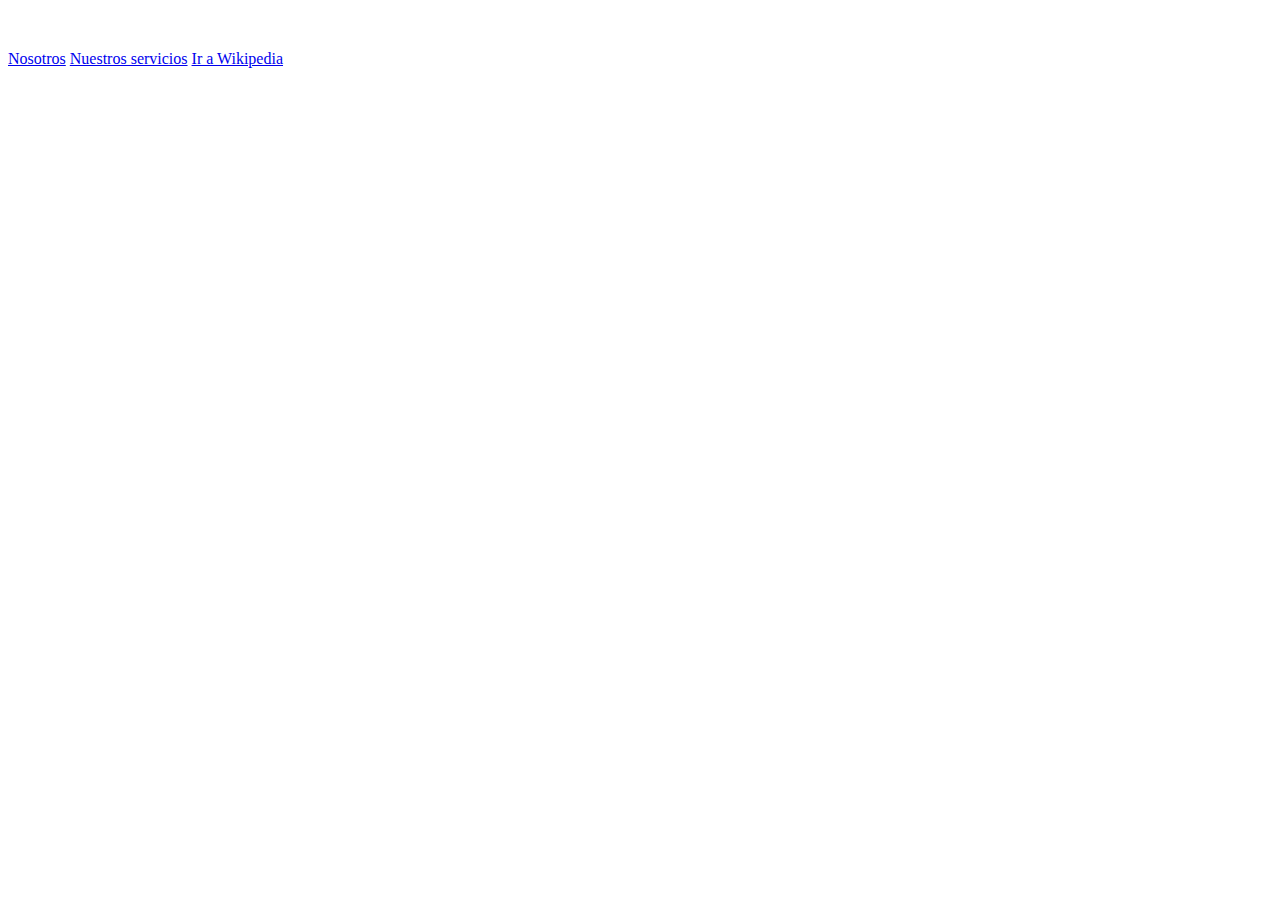
<file: ejerciciosTema 2/Index.html>
<!DOCTYPE html>
<html>
  <head>
    <meta http-equiv="content-type" content="text/html; charset=UTF-8">
    <title>Index</title>
  </head>
  <body>
    <p><br>
    </p>
    <nav> <a href="Nosotros.html">Nosotros</a> <a href="NuestrosServicios.html">Nuestros
        servicios</a> <a href="https://es.wikipedia.org/wiki/Alimentaci%C3%B3n_humana">Ir
        a Wikipedia</a> </nav>
  </body>
</html>
</file>
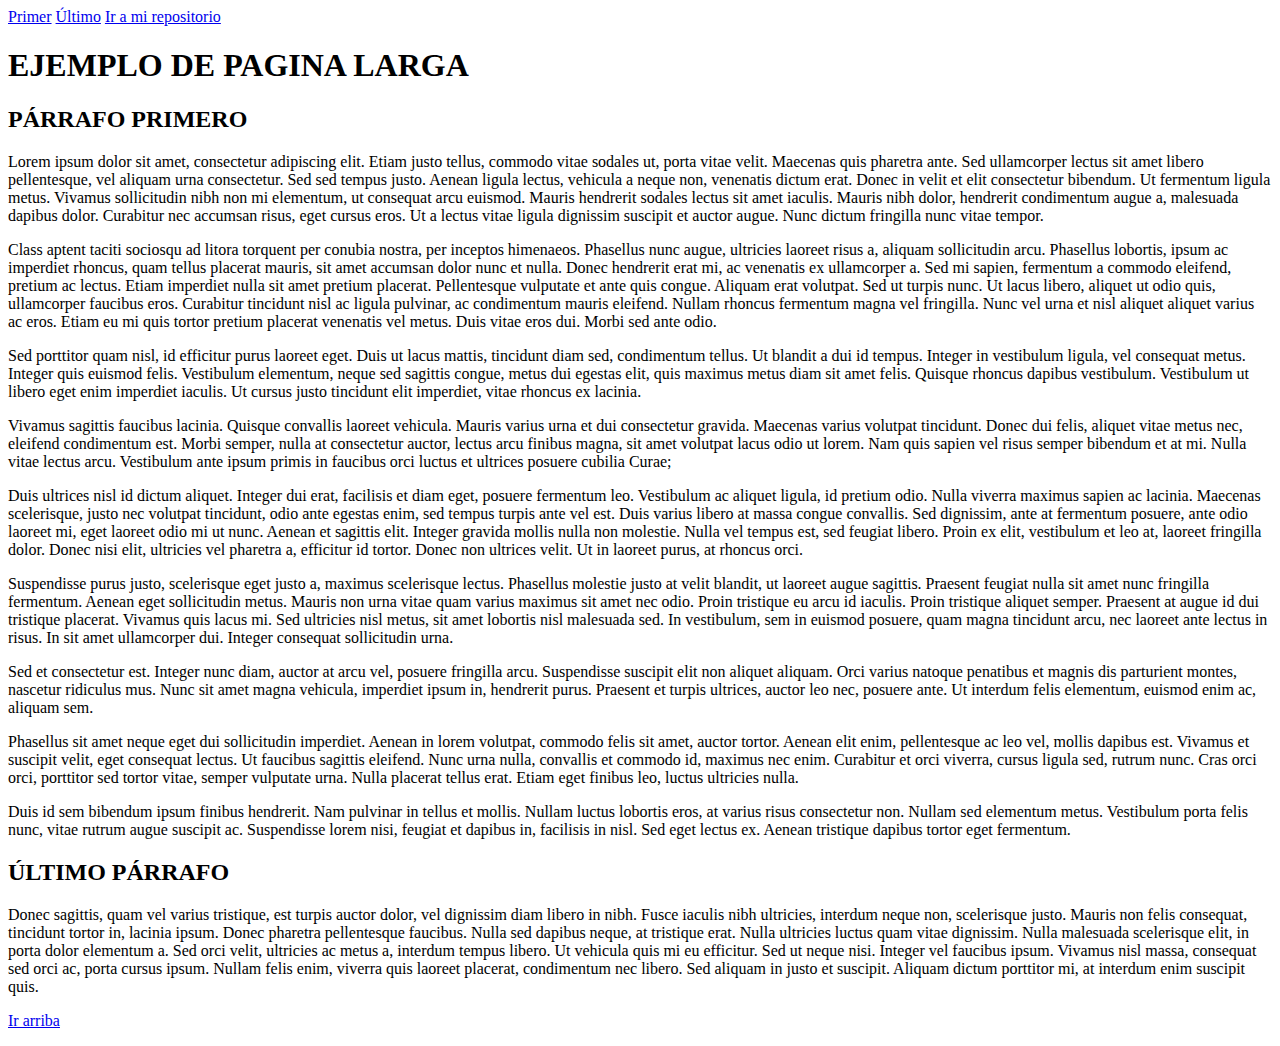
<file: enlaces.html>
<!DOCTYPE html>
<html>
  <head>
    <meta http-equiv="content-type" content="text/html; charset=UTF-8">
    <title></title>
  </head>
  <body>
    <nav> 
      <a href="#pr">Primer</a> 
      <a href="#ult">Último</a> 
      <a href="https://github.com/maridori/DisenoWeb">Ir a mi repositorio</a>
    </nav>
    <a name="pr"></a>
    <h1> EJEMPLO DE PAGINA LARGA</h1>
    <div id="lipsum">
      <h2> PÁRRAFO PRIMERO </h2>
      <p> Lorem ipsum dolor sit amet, consectetur adipiscing elit. Etiam justo
        tellus, commodo vitae sodales ut, porta vitae velit. Maecenas quis
        pharetra ante. Sed ullamcorper lectus sit amet libero pellentesque, vel
        aliquam urna consectetur. Sed sed tempus justo. Aenean ligula lectus,
        vehicula a neque non, venenatis dictum erat. Donec in velit et elit
        consectetur bibendum. Ut fermentum ligula metus. Vivamus sollicitudin
        nibh non mi elementum, ut consequat arcu euismod. Mauris hendrerit
        sodales lectus sit amet iaculis. Mauris nibh dolor, hendrerit
        condimentum augue a, malesuada dapibus dolor. Curabitur nec accumsan
        risus, eget cursus eros. Ut a lectus vitae ligula dignissim suscipit et
        auctor augue. Nunc dictum fringilla nunc vitae tempor. </p>
      <p> Class aptent taciti sociosqu ad litora torquent per conubia nostra,
        per inceptos himenaeos. Phasellus nunc augue, ultricies laoreet risus a,
        aliquam sollicitudin arcu. Phasellus lobortis, ipsum ac imperdiet
        rhoncus, quam tellus placerat mauris, sit amet accumsan dolor nunc et
        nulla. Donec hendrerit erat mi, ac venenatis ex ullamcorper a. Sed mi
        sapien, fermentum a commodo eleifend, pretium ac lectus. Etiam imperdiet
        nulla sit amet pretium placerat. Pellentesque vulputate et ante quis
        congue. Aliquam erat volutpat. Sed ut turpis nunc. Ut lacus libero,
        aliquet ut odio quis, ullamcorper faucibus eros. Curabitur tincidunt
        nisl ac ligula pulvinar, ac condimentum mauris eleifend. Nullam rhoncus
        fermentum magna vel fringilla. Nunc vel urna et nisl aliquet aliquet
        varius ac eros. Etiam eu mi quis tortor pretium placerat venenatis vel
        metus. Duis vitae eros dui. Morbi sed ante odio. </p>
      <p> Sed porttitor quam nisl, id efficitur purus laoreet eget. Duis ut
        lacus mattis, tincidunt diam sed, condimentum tellus. Ut blandit a dui
        id tempus. Integer in vestibulum ligula, vel consequat metus. Integer
        quis euismod felis. Vestibulum elementum, neque sed sagittis congue,
        metus dui egestas elit, quis maximus metus diam sit amet felis. Quisque
        rhoncus dapibus vestibulum. Vestibulum ut libero eget enim imperdiet
        iaculis. Ut cursus justo tincidunt elit imperdiet, vitae rhoncus ex
        lacinia. </p>
      <p> Vivamus sagittis faucibus lacinia. Quisque convallis laoreet vehicula.
        Mauris varius urna et dui consectetur gravida. Maecenas varius volutpat
        tincidunt. Donec dui felis, aliquet vitae metus nec, eleifend
        condimentum est. Morbi semper, nulla at consectetur auctor, lectus arcu
        finibus magna, sit amet volutpat lacus odio ut lorem. Nam quis sapien
        vel risus semper bibendum et at mi. Nulla vitae lectus arcu. Vestibulum
        ante ipsum primis in faucibus orci luctus et ultrices posuere cubilia
        Curae; </p>
      <p> Duis ultrices nisl id dictum aliquet. Integer dui erat, facilisis et
        diam eget, posuere fermentum leo. Vestibulum ac aliquet ligula, id
        pretium odio. Nulla viverra maximus sapien ac lacinia. Maecenas
        scelerisque, justo nec volutpat tincidunt, odio ante egestas enim, sed
        tempus turpis ante vel est. Duis varius libero at massa congue
        convallis. Sed dignissim, ante at fermentum posuere, ante odio laoreet
        mi, eget laoreet odio mi ut nunc. Aenean et sagittis elit. Integer
        gravida mollis nulla non molestie. Nulla vel tempus est, sed feugiat
        libero. Proin ex elit, vestibulum et leo at, laoreet fringilla dolor.
        Donec nisi elit, ultricies vel pharetra a, efficitur id tortor. Donec
        non ultrices velit. Ut in laoreet purus, at rhoncus orci. </p>
      <p> Suspendisse purus justo, scelerisque eget justo a, maximus scelerisque
        lectus. Phasellus molestie justo at velit blandit, ut laoreet augue
        sagittis. Praesent feugiat nulla sit amet nunc fringilla fermentum.
        Aenean eget sollicitudin metus. Mauris non urna vitae quam varius
        maximus sit amet nec odio. Proin tristique eu arcu id iaculis. Proin
        tristique aliquet semper. Praesent at augue id dui tristique placerat.
        Vivamus quis lacus mi. Sed ultricies nisl metus, sit amet lobortis nisl
        malesuada sed. In vestibulum, sem in euismod posuere, quam magna
        tincidunt arcu, nec laoreet ante lectus in risus. In sit amet
        ullamcorper dui. Integer consequat sollicitudin urna. </p>
      <p> Sed et consectetur est. Integer nunc diam, auctor at arcu vel, posuere
        fringilla arcu. Suspendisse suscipit elit non aliquet aliquam. Orci
        varius natoque penatibus et magnis dis parturient montes, nascetur
        ridiculus mus. Nunc sit amet magna vehicula, imperdiet ipsum in,
        hendrerit purus. Praesent et turpis ultrices, auctor leo nec, posuere
        ante. Ut interdum felis elementum, euismod enim ac, aliquam sem. </p>
      <p> Phasellus sit amet neque eget dui sollicitudin imperdiet. Aenean in
        lorem volutpat, commodo felis sit amet, auctor tortor. Aenean elit enim,
        pellentesque ac leo vel, mollis dapibus est. Vivamus et suscipit velit,
        eget consequat lectus. Ut faucibus sagittis eleifend. Nunc urna nulla,
        convallis et commodo id, maximus nec enim. Curabitur et orci viverra,
        cursus ligula sed, rutrum nunc. Cras orci orci, porttitor sed tortor
        vitae, semper vulputate urna. Nulla placerat tellus erat. Etiam eget
        finibus leo, luctus ultricies nulla. </p>
      <p> Duis id sem bibendum ipsum finibus hendrerit. Nam pulvinar in tellus
        et mollis. Nullam luctus lobortis eros, at varius risus consectetur non.
        Nullam sed elementum metus. Vestibulum porta felis nunc, vitae rutrum
        augue suscipit ac. Suspendisse lorem nisi, feugiat et dapibus in,
        facilisis in nisl. Sed eget lectus ex. Aenean tristique dapibus tortor
        eget fermentum. </p>
      <a name="ult"></a>
      <h2> ÚLTIMO PÁRRAFO </h2>
      <p> Donec sagittis, quam vel varius tristique, est turpis auctor dolor,
        vel dignissim diam libero in nibh. Fusce iaculis nibh ultricies,
        interdum neque non, scelerisque justo. Mauris non felis consequat,
        tincidunt tortor in, lacinia ipsum. Donec pharetra pellentesque
        faucibus. Nulla sed dapibus neque, at tristique erat. Nulla ultricies
        luctus quam vitae dignissim. Nulla malesuada scelerisque elit, in porta
        dolor elementum a. Sed orci velit, ultricies ac metus a, interdum tempus
        libero. Ut vehicula quis mi eu efficitur. Sed ut neque nisi. Integer vel
        faucibus ipsum. Vivamus nisl massa, consequat sed orci ac, porta cursus
        ipsum. Nullam felis enim, viverra quis laoreet placerat, condimentum nec
        libero. Sed aliquam in justo et suscipit. Aliquam dictum porttitor mi,
        at interdum enim suscipit quis. </p>
      <a href="#pr">Ir arriba</a>
    </div>
    <p></p>
  </body>
</html>
</file>
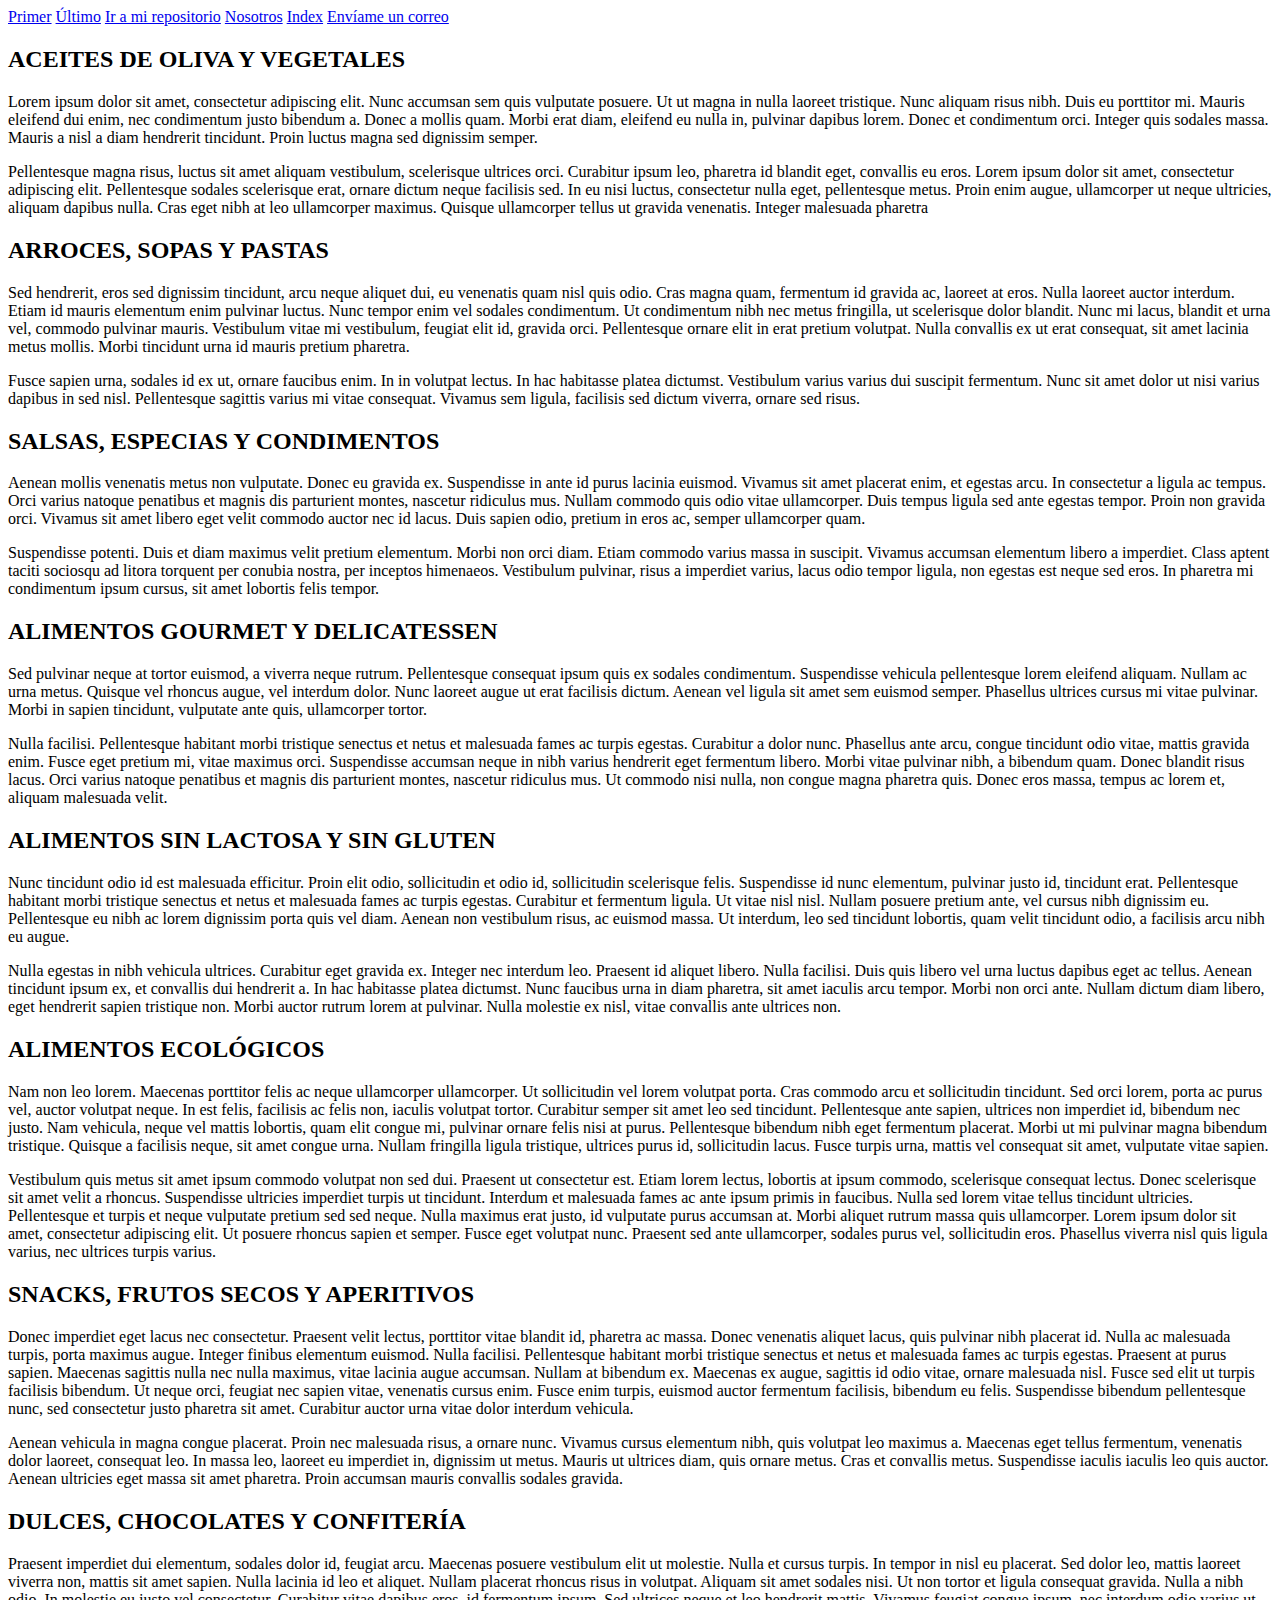
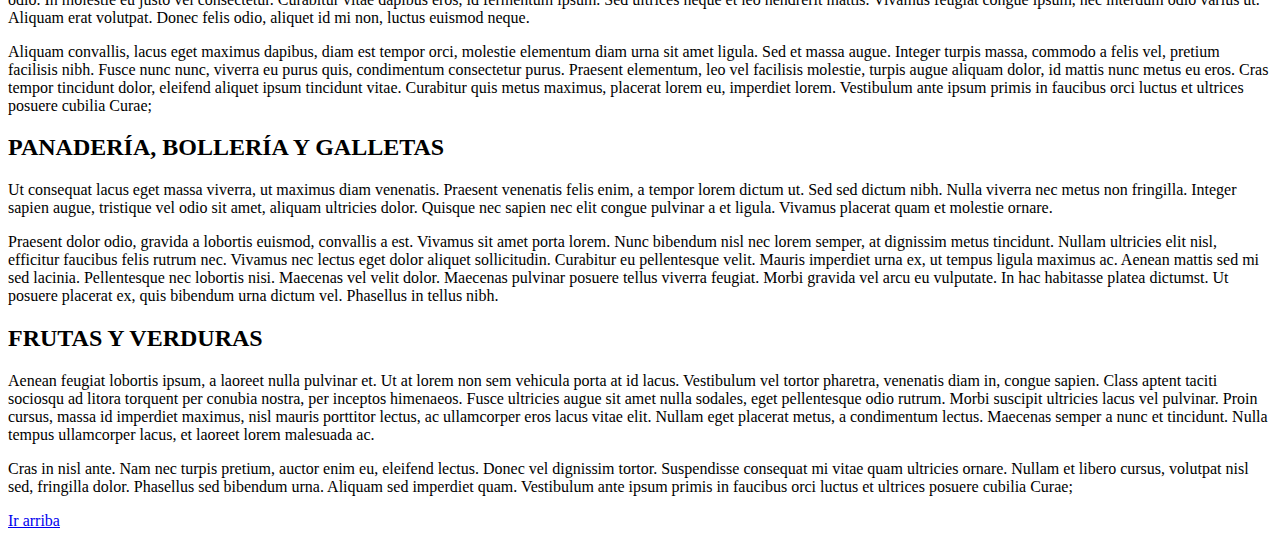
<file: ejerciciosTema 2/NuestrosServicios.html>
<!DOCTYPE html>
<html>
  <head>
    <meta http-equiv="content-type" content="text/html; charset=UTF-8">
    <title>NuestrosServicios</title>
  </head>
  <body>
    <nav> 
      <a href="#pr">Primer</a> 
      <a href="#ult">Último</a> 
      <a href="https://github.com/maridori/DisenoWeb">Ir a mi repositorio</a> 
      <a href="Nosotros.html">Nosotros</a>
      <a href="Index.html">Index</a> 
      <a href="mailto:marae68@gmail.com">Envíame un correo</a>
    </nav>
    <a name="pr"></a>
    <div id="lipsum">
      <h2>ACEITES DE OLIVA Y VEGETALES</h2>
      <a name="pr"></a>
      <p> Lorem ipsum dolor sit amet, consectetur adipiscing elit. Nunc accumsan
        sem quis vulputate posuere. Ut ut magna in nulla laoreet tristique. Nunc
        aliquam risus nibh. Duis eu porttitor mi. Mauris eleifend dui enim, nec
        condimentum justo bibendum a. Donec a mollis quam. Morbi erat diam,
        eleifend eu nulla in, pulvinar dapibus lorem. Donec et condimentum orci.
        Integer quis sodales massa. Mauris a nisl a diam hendrerit tincidunt.
        Proin luctus magna sed dignissim semper. </p>
      <p> Pellentesque magna risus, luctus sit amet aliquam vestibulum,
        scelerisque ultrices orci. Curabitur ipsum leo, pharetra id blandit
        eget, convallis eu eros. Lorem ipsum dolor sit amet, consectetur
        adipiscing elit. Pellentesque sodales scelerisque erat, ornare dictum
        neque facilisis sed. In eu nisi luctus, consectetur nulla eget,
        pellentesque metus. Proin enim augue, ullamcorper ut neque ultricies,
        aliquam dapibus nulla. Cras eget nibh at leo ullamcorper maximus.
        Quisque ullamcorper tellus ut gravida venenatis. Integer malesuada
        pharetra </p>
      <h2>ARROCES, SOPAS Y PASTAS</h2>
      <p> Sed hendrerit, eros sed dignissim tincidunt, arcu neque aliquet dui,
        eu venenatis quam nisl quis odio. Cras magna quam, fermentum id gravida
        ac, laoreet at eros. Nulla laoreet auctor interdum. Etiam id mauris
        elementum enim pulvinar luctus. Nunc tempor enim vel sodales
        condimentum. Ut condimentum nibh nec metus fringilla, ut scelerisque
        dolor blandit. Nunc mi lacus, blandit et urna vel, commodo pulvinar
        mauris. Vestibulum vitae mi vestibulum, feugiat elit id, gravida orci.
        Pellentesque ornare elit in erat pretium volutpat. Nulla convallis ex ut
        erat consequat, sit amet lacinia metus mollis. Morbi tincidunt urna id
        mauris pretium pharetra. </p>
      <p> Fusce sapien urna, sodales id ex ut, ornare faucibus enim. In in
        volutpat lectus. In hac habitasse platea dictumst. Vestibulum varius
        varius dui suscipit fermentum. Nunc sit amet dolor ut nisi varius
        dapibus in sed nisl. Pellentesque sagittis varius mi vitae consequat.
        Vivamus sem ligula, facilisis sed dictum viverra, ornare sed risus. </p>
      <h2>SALSAS, ESPECIAS Y CONDIMENTOS</h2>
      <p> Aenean mollis venenatis metus non vulputate. Donec eu gravida ex.
        Suspendisse in ante id purus lacinia euismod. Vivamus sit amet placerat
        enim, et egestas arcu. In consectetur a ligula ac tempus. Orci varius
        natoque penatibus et magnis dis parturient montes, nascetur ridiculus
        mus. Nullam commodo quis odio vitae ullamcorper. Duis tempus ligula sed
        ante egestas tempor. Proin non gravida orci. Vivamus sit amet libero
        eget velit commodo auctor nec id lacus. Duis sapien odio, pretium in
        eros ac, semper ullamcorper quam. </p>
      <p> Suspendisse potenti. Duis et diam maximus velit pretium elementum.
        Morbi non orci diam. Etiam commodo varius massa in suscipit. Vivamus
        accumsan elementum libero a imperdiet. Class aptent taciti sociosqu ad
        litora torquent per conubia nostra, per inceptos himenaeos. Vestibulum
        pulvinar, risus a imperdiet varius, lacus odio tempor ligula, non
        egestas est neque sed eros. In pharetra mi condimentum ipsum cursus, sit
        amet lobortis felis tempor. </p>
      <h2>ALIMENTOS GOURMET Y DELICATESSEN</h2>
      <p> Sed pulvinar neque at tortor euismod, a viverra neque rutrum.
        Pellentesque consequat ipsum quis ex sodales condimentum. Suspendisse
        vehicula pellentesque lorem eleifend aliquam. Nullam ac urna metus.
        Quisque vel rhoncus augue, vel interdum dolor. Nunc laoreet augue ut
        erat facilisis dictum. Aenean vel ligula sit amet sem euismod semper.
        Phasellus ultrices cursus mi vitae pulvinar. Morbi in sapien tincidunt,
        vulputate ante quis, ullamcorper tortor. </p>
      <p> Nulla facilisi. Pellentesque habitant morbi tristique senectus et
        netus et malesuada fames ac turpis egestas. Curabitur a dolor nunc.
        Phasellus ante arcu, congue tincidunt odio vitae, mattis gravida enim.
        Fusce eget pretium mi, vitae maximus orci. Suspendisse accumsan neque in
        nibh varius hendrerit eget fermentum libero. Morbi vitae pulvinar nibh,
        a bibendum quam. Donec blandit risus lacus. Orci varius natoque
        penatibus et magnis dis parturient montes, nascetur ridiculus mus. Ut
        commodo nisi nulla, non congue magna pharetra quis. Donec eros massa,
        tempus ac lorem et, aliquam malesuada velit. </p>
      <h2>ALIMENTOS SIN LACTOSA Y SIN GLUTEN</h2>
      <p> Nunc tincidunt odio id est malesuada efficitur. Proin elit odio,
        sollicitudin et odio id, sollicitudin scelerisque felis. Suspendisse id
        nunc elementum, pulvinar justo id, tincidunt erat. Pellentesque habitant
        morbi tristique senectus et netus et malesuada fames ac turpis egestas.
        Curabitur et fermentum ligula. Ut vitae nisl nisl. Nullam posuere
        pretium ante, vel cursus nibh dignissim eu. Pellentesque eu nibh ac
        lorem dignissim porta quis vel diam. Aenean non vestibulum risus, ac
        euismod massa. Ut interdum, leo sed tincidunt lobortis, quam velit
        tincidunt odio, a facilisis arcu nibh eu augue. </p>
      <p> Nulla egestas in nibh vehicula ultrices. Curabitur eget gravida ex.
        Integer nec interdum leo. Praesent id aliquet libero. Nulla facilisi.
        Duis quis libero vel urna luctus dapibus eget ac tellus. Aenean
        tincidunt ipsum ex, et convallis dui hendrerit a. In hac habitasse
        platea dictumst. Nunc faucibus urna in diam pharetra, sit amet iaculis
        arcu tempor. Morbi non orci ante. Nullam dictum diam libero, eget
        hendrerit sapien tristique non. Morbi auctor rutrum lorem at pulvinar.
        Nulla molestie ex nisl, vitae convallis ante ultrices non. </p>
      <h2>ALIMENTOS ECOLÓGICOS</h2>
      <p> Nam non leo lorem. Maecenas porttitor felis ac neque ullamcorper
        ullamcorper. Ut sollicitudin vel lorem volutpat porta. Cras commodo arcu
        et sollicitudin tincidunt. Sed orci lorem, porta ac purus vel, auctor
        volutpat neque. In est felis, facilisis ac felis non, iaculis volutpat
        tortor. Curabitur semper sit amet leo sed tincidunt. Pellentesque ante
        sapien, ultrices non imperdiet id, bibendum nec justo. Nam vehicula,
        neque vel mattis lobortis, quam elit congue mi, pulvinar ornare felis
        nisi at purus. Pellentesque bibendum nibh eget fermentum placerat. Morbi
        ut mi pulvinar magna bibendum tristique. Quisque a facilisis neque, sit
        amet congue urna. Nullam fringilla ligula tristique, ultrices purus id,
        sollicitudin lacus. Fusce turpis urna, mattis vel consequat sit amet,
        vulputate vitae sapien. </p>
      <p> Vestibulum quis metus sit amet ipsum commodo volutpat non sed dui.
        Praesent ut consectetur est. Etiam lorem lectus, lobortis at ipsum
        commodo, scelerisque consequat lectus. Donec scelerisque sit amet velit
        a rhoncus. Suspendisse ultricies imperdiet turpis ut tincidunt. Interdum
        et malesuada fames ac ante ipsum primis in faucibus. Nulla sed lorem
        vitae tellus tincidunt ultricies. Pellentesque et turpis et neque
        vulputate pretium sed sed neque. Nulla maximus erat justo, id vulputate
        purus accumsan at. Morbi aliquet rutrum massa quis ullamcorper. Lorem
        ipsum dolor sit amet, consectetur adipiscing elit. Ut posuere rhoncus
        sapien et semper. Fusce eget volutpat nunc. Praesent sed ante
        ullamcorper, sodales purus vel, sollicitudin eros. Phasellus viverra
        nisl quis ligula varius, nec ultrices turpis varius. </p>
      <h2>SNACKS, FRUTOS SECOS Y APERITIVOS</h2>
      <p> Donec imperdiet eget lacus nec consectetur. Praesent velit lectus,
        porttitor vitae blandit id, pharetra ac massa. Donec venenatis aliquet
        lacus, quis pulvinar nibh placerat id. Nulla ac malesuada turpis, porta
        maximus augue. Integer finibus elementum euismod. Nulla facilisi.
        Pellentesque habitant morbi tristique senectus et netus et malesuada
        fames ac turpis egestas. Praesent at purus sapien. Maecenas sagittis
        nulla nec nulla maximus, vitae lacinia augue accumsan. Nullam at
        bibendum ex. Maecenas ex augue, sagittis id odio vitae, ornare malesuada
        nisl. Fusce sed elit ut turpis facilisis bibendum. Ut neque orci,
        feugiat nec sapien vitae, venenatis cursus enim. Fusce enim turpis,
        euismod auctor fermentum facilisis, bibendum eu felis. Suspendisse
        bibendum pellentesque nunc, sed consectetur justo pharetra sit amet.
        Curabitur auctor urna vitae dolor interdum vehicula. </p>
      <p> Aenean vehicula in magna congue placerat. Proin nec malesuada risus, a
        ornare nunc. Vivamus cursus elementum nibh, quis volutpat leo maximus a.
        Maecenas eget tellus fermentum, venenatis dolor laoreet, consequat leo.
        In massa leo, laoreet eu imperdiet in, dignissim ut metus. Mauris ut
        ultrices diam, quis ornare metus. Cras et convallis metus. Suspendisse
        iaculis iaculis leo quis auctor. Aenean ultricies eget massa sit amet
        pharetra. Proin accumsan mauris convallis sodales gravida. </p>
      <h2>DULCES, CHOCOLATES Y CONFITERÍA</h2>
      <p> Praesent imperdiet dui elementum, sodales dolor id, feugiat arcu.
        Maecenas posuere vestibulum elit ut molestie. Nulla et cursus turpis. In
        tempor in nisl eu placerat. Sed dolor leo, mattis laoreet viverra non,
        mattis sit amet sapien. Nulla lacinia id leo et aliquet. Nullam placerat
        rhoncus risus in volutpat. Aliquam sit amet sodales nisi. Ut non tortor
        et ligula consequat gravida. Nulla a nibh odio. In molestie eu justo vel
        consectetur. Curabitur vitae dapibus eros, id fermentum ipsum. Sed
        ultrices neque et leo hendrerit mattis. Vivamus feugiat congue ipsum,
        nec interdum odio varius ut. Aliquam erat volutpat. Donec felis odio,
        aliquet id mi non, luctus euismod neque. </p>
      <p> Aliquam convallis, lacus eget maximus dapibus, diam est tempor orci,
        molestie elementum diam urna sit amet ligula. Sed et massa augue.
        Integer turpis massa, commodo a felis vel, pretium facilisis nibh. Fusce
        nunc nunc, viverra eu purus quis, condimentum consectetur purus.
        Praesent elementum, leo vel facilisis molestie, turpis augue aliquam
        dolor, id mattis nunc metus eu eros. Cras tempor tincidunt dolor,
        eleifend aliquet ipsum tincidunt vitae. Curabitur quis metus maximus,
        placerat lorem eu, imperdiet lorem. Vestibulum ante ipsum primis in
        faucibus orci luctus et ultrices posuere cubilia Curae; </p>
      <h2>PANADERÍA, BOLLERÍA Y GALLETAS</h2>
      <p> Ut consequat lacus eget massa viverra, ut maximus diam venenatis.
        Praesent venenatis felis enim, a tempor lorem dictum ut. Sed sed dictum
        nibh. Nulla viverra nec metus non fringilla. Integer sapien augue,
        tristique vel odio sit amet, aliquam ultricies dolor. Quisque nec sapien
        nec elit congue pulvinar a et ligula. Vivamus placerat quam et molestie
        ornare. </p>
      <p> Praesent dolor odio, gravida a lobortis euismod, convallis a est.
        Vivamus sit amet porta lorem. Nunc bibendum nisl nec lorem semper, at
        dignissim metus tincidunt. Nullam ultricies elit nisl, efficitur
        faucibus felis rutrum nec. Vivamus nec lectus eget dolor aliquet
        sollicitudin. Curabitur eu pellentesque velit. Mauris imperdiet urna ex,
        ut tempus ligula maximus ac. Aenean mattis sed mi sed lacinia.
        Pellentesque nec lobortis nisi. Maecenas vel velit dolor. Maecenas
        pulvinar posuere tellus viverra feugiat. Morbi gravida vel arcu eu
        vulputate. In hac habitasse platea dictumst. Ut posuere placerat ex,
        quis bibendum urna dictum vel. Phasellus in tellus nibh. </p>
      <h2>FRUTAS Y VERDURAS</h2>
      <p> Aenean feugiat lobortis ipsum, a laoreet nulla pulvinar et. Ut at
        lorem non sem vehicula porta at id lacus. Vestibulum vel tortor
        pharetra, venenatis diam in, congue sapien. Class aptent taciti sociosqu
        ad litora torquent per conubia nostra, per inceptos himenaeos. Fusce
        ultricies augue sit amet nulla sodales, eget pellentesque odio rutrum.
        Morbi suscipit ultricies lacus vel pulvinar. Proin cursus, massa id
        imperdiet maximus, nisl mauris porttitor lectus, ac ullamcorper eros
        lacus vitae elit. Nullam eget placerat metus, a condimentum lectus.
        Maecenas semper a nunc et tincidunt. Nulla tempus ullamcorper lacus, et
        laoreet lorem malesuada ac. </p>
      <a name="ult"></a>
      <p> Cras in nisl ante. Nam nec turpis pretium, auctor enim eu, eleifend
        lectus. Donec vel dignissim tortor. Suspendisse consequat mi vitae quam
        ultricies ornare. Nullam et libero cursus, volutpat nisl sed, fringilla
        dolor. Phasellus sed bibendum urna. Aliquam sed imperdiet quam.
        Vestibulum ante ipsum primis in faucibus orci luctus et ultrices posuere
        cubilia Curae; </p>
    </div>
    <p></p>
    <a href="#pr">Ir arriba</a>
    
  </body>
</html>
</file>
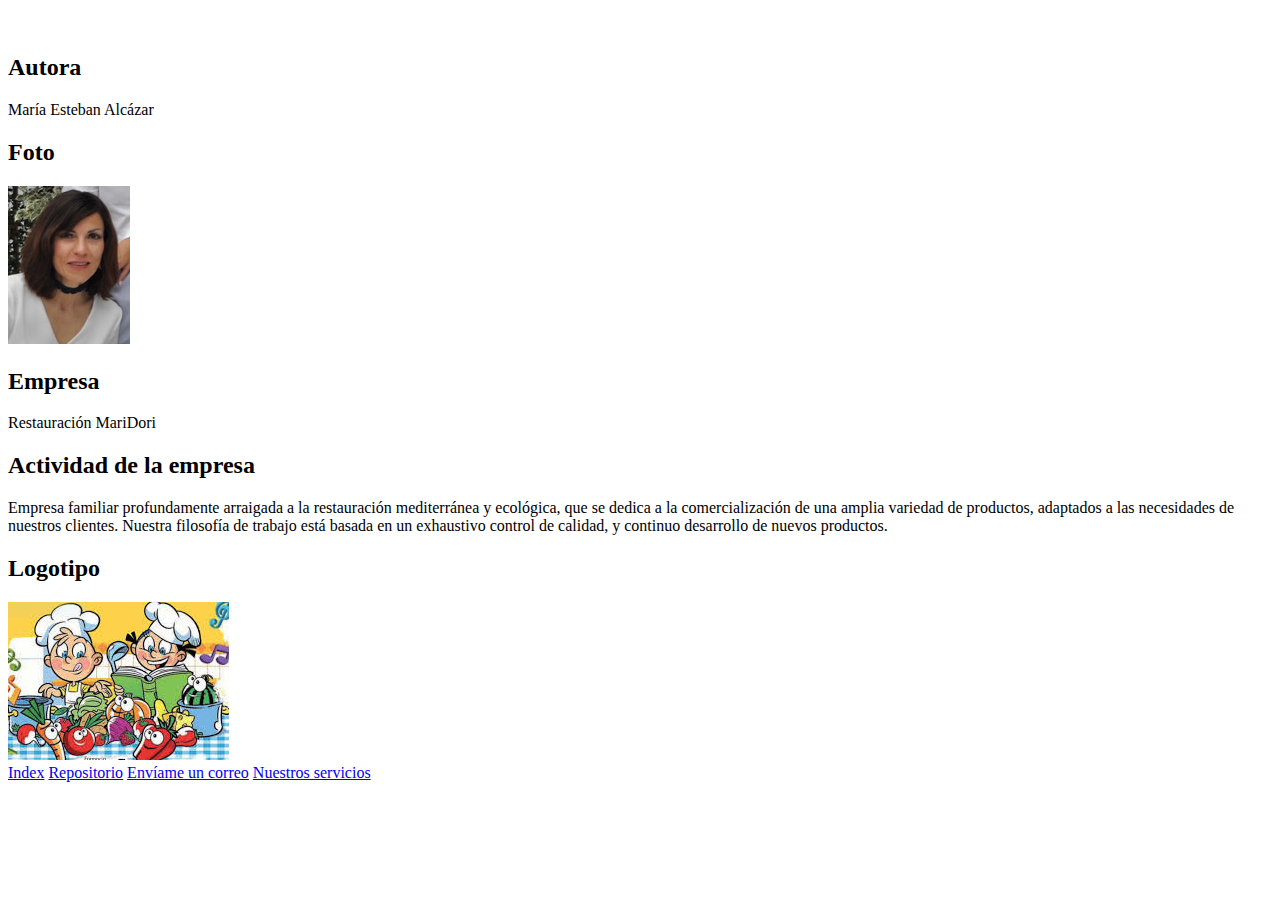
<file: ejerciciosTema2/Nosotros.html>
<!DOCTYPE html>
<html>
  <head>
    <meta http-equiv="content-type" content="text/html; charset=UTF-8">
    <title>Nosotros</title>
  </head>
  <body>
    <p><br>
    </p>
    <h2> Autora </h2>
    <p> María Esteban Alcázar</p>
    <h2> Foto </h2>
    <img src="../imagenes/foto_mia.png">
    <h2> Empresa </h2>
    <p> Restauración MariDori</p>
    <h2> Actividad de la empresa </h2>
    <p> Empresa familiar profundamente arraigada a la restauración mediterránea
      y ecológica, que se dedica a la comercialización de una amplia variedad de
      productos, adaptados a las necesidades de nuestros clientes. Nuestra
      filosofía de trabajo está basada en un exhaustivo control de calidad, y
      continuo desarrollo de nuevos productos. </p>
    <p></p>
    <h2> Logotipo </h2>
    <img src="../imagenes/logo.png">
    <nav> <a href="Index.html">Index</a> <a href="https://github.com/maridori/disenoWeb">Repositorio</a>
      <a href="mailto:marae68@gmail.com">Envíame un correo</a> <a href="nuestrosServicios.html">Nuestros
        servicios</a> </nav>
  </body>
</html>
</file>
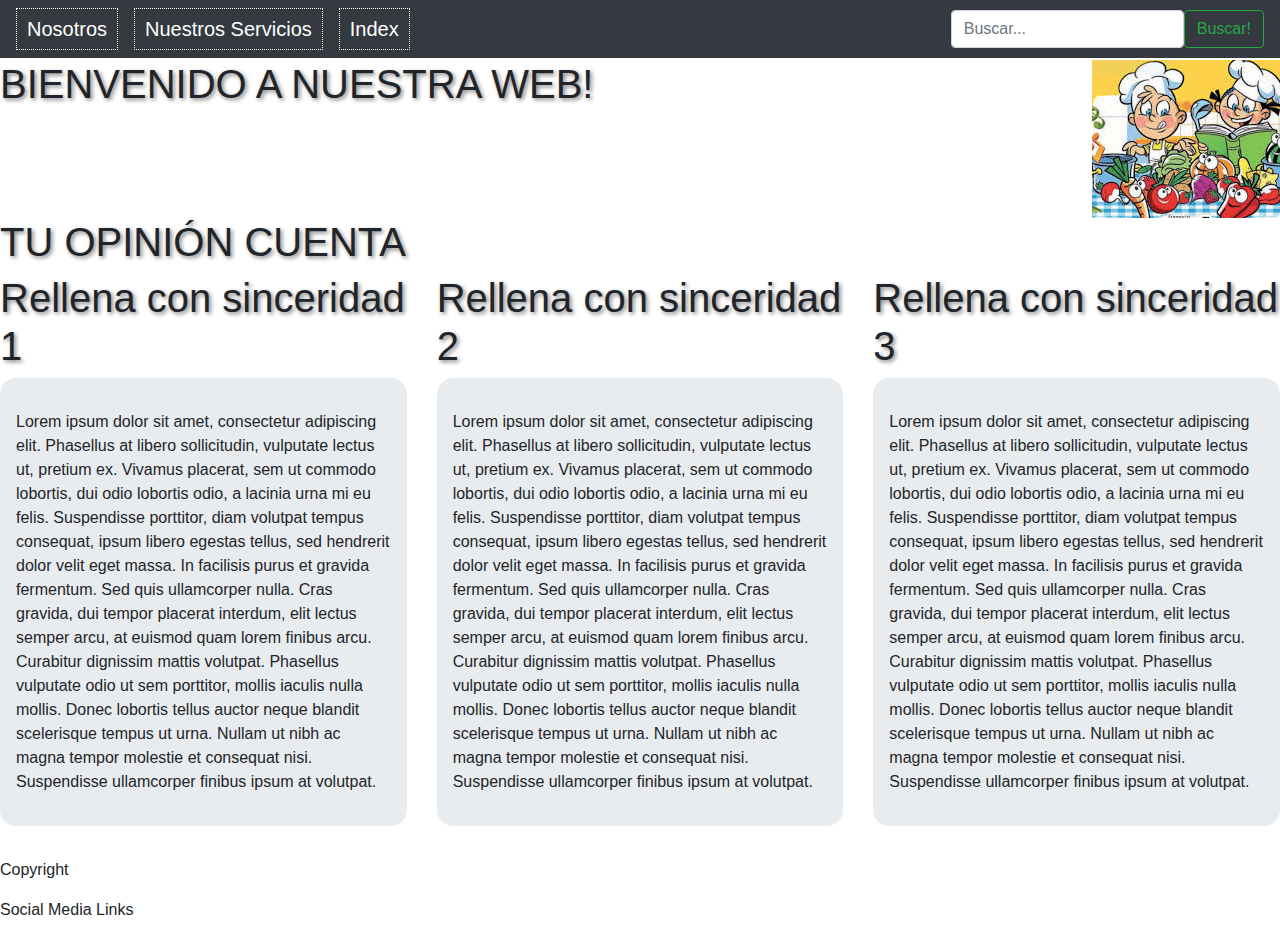
<file: ejerciciosTema4/nuestrosServicios.html>
<!DOCTYPE html>
<html>
<head>
<meta http-equiv="content-type" content="text/html; charset=UTF-8">
	
  <title>Nuestros serviciosT4</title>
<link type="text/css" rel="stylesheet" href="../css/bootstrap.min.css">
<link type="text/css" rel="stylesheet" href="../css/miCss.css"></head>
<body>
    <header class="row">
      <h1 class="col-md-10 col-sm-6 col-12">
        BIENVENIDO A NUESTRA WEB!
      </h1>
      <picture class="col-md-2 col-sm-6 col-12">
        <img src="../imagenes/logo.png" alt="logotipo de mi empresa">
      </picture>
    </header>
    <nav class="navbar navbar-expand-md navbar-dark fixed-top bg-dark"> 
      <div class="collapse navbar-collapse">
        <a class="navbar-brand" href="../ejerciciosTema2/Nosotros.html">Nosotros</a>
        <a class="navbar-brand" href="../ejerciciosTema2/NuestrosServicios.html">Nuestros Servicios</a>
        <a class="navbar-brand" href="../index.html">Index</a> 
      </div>
      <button class="navbar-toggler" type="button"><span class="navbar-toggler-icon"></span>
      </button>
      <form class="form-inline">
        <input class="form-control" placeholder="Buscar..." type="text">
        <button class="btn btn-outline-success" type="submit">Buscar!</button>
      </form>
    </nav>
    <section class="row">
      <header class="col-md-12 col-sm-12 col-12">
        <h1>TU OPINIÓN CUENTA</h1>
      </header>
        <article class="col-md-4 col-sm-8 col-12">
          <h1>Rellena con sinceridad 1</h1>
          <p>Lorem ipsum dolor sit amet, consectetur adipiscing elit. Phasellus at libero sollicitudin, vulputate lectus ut, pretium ex. Vivamus placerat, sem ut commodo lobortis, dui odio lobortis odio, a lacinia urna mi eu felis. Suspendisse porttitor, diam volutpat tempus consequat, ipsum libero egestas tellus, sed hendrerit dolor velit eget massa. In facilisis purus et gravida fermentum. Sed quis ullamcorper nulla. Cras gravida, dui tempor placerat interdum, elit lectus semper arcu, at euismod quam lorem finibus arcu. Curabitur dignissim mattis volutpat. Phasellus vulputate odio ut sem porttitor, mollis iaculis nulla mollis. Donec lobortis tellus auctor neque blandit scelerisque tempus ut urna. Nullam ut nibh ac magna tempor molestie et consequat nisi. Suspendisse ullamcorper finibus ipsum at volutpat.</p>
        </article>
        <article class="col-md-4 col-sm-8 col-12">
          <h1>Rellena con sinceridad 2</h1>
          <p>Lorem ipsum dolor sit amet, consectetur adipiscing elit. Phasellus at libero sollicitudin, vulputate lectus ut, pretium ex. Vivamus placerat, sem ut commodo lobortis, dui odio lobortis odio, a lacinia urna mi eu felis. Suspendisse porttitor, diam volutpat tempus consequat, ipsum libero egestas tellus, sed hendrerit dolor velit eget massa. In facilisis purus et gravida fermentum. Sed quis ullamcorper nulla. Cras gravida, dui tempor placerat interdum, elit lectus semper arcu, at euismod quam lorem finibus arcu. Curabitur dignissim mattis volutpat. Phasellus vulputate odio ut sem porttitor, mollis iaculis nulla mollis. Donec lobortis tellus auctor neque blandit scelerisque tempus ut urna. Nullam ut nibh ac magna tempor molestie et consequat nisi. Suspendisse ullamcorper finibus ipsum at volutpat.</p>
        </article>
        <article class="col-md-4 col-sm-8 col-12">
          <h1>Rellena con sinceridad 3</h1>
          <p>Lorem ipsum dolor sit amet, consectetur adipiscing elit. Phasellus at libero sollicitudin, vulputate lectus ut, pretium ex. Vivamus placerat, sem ut commodo lobortis, dui odio lobortis odio, a lacinia urna mi eu felis. Suspendisse porttitor, diam volutpat tempus consequat, ipsum libero egestas tellus, sed hendrerit dolor velit eget massa. In facilisis purus et gravida fermentum. Sed quis ullamcorper nulla. Cras gravida, dui tempor placerat interdum, elit lectus semper arcu, at euismod quam lorem finibus arcu. Curabitur dignissim mattis volutpat. Phasellus vulputate odio ut sem porttitor, mollis iaculis nulla mollis. Donec lobortis tellus auctor neque blandit scelerisque tempus ut urna. Nullam ut nibh ac magna tempor molestie et consequat nisi. Suspendisse ullamcorper finibus ipsum at volutpat.</p>
        </article>
    </section>
    <footer>
      <p>Copyright</p>
      <p>Social Media Links</p>
    </footer>
</body></html>
</file>
<file: css/miCss.css>
a {
  padding: 10px;
  border: dotted 1px;
  }
a:hover{
  background-color: yellow;
  }
body > header{ margin-top: 60px;}
h1 {
  text-shadow: 2px 2px 4px grey;
  }
 
section article p{
  padding:2em 1em;
  margin-bottom:2em;
  background-color: #e9ecef;
  border-radius:1em;
  }
</file>
